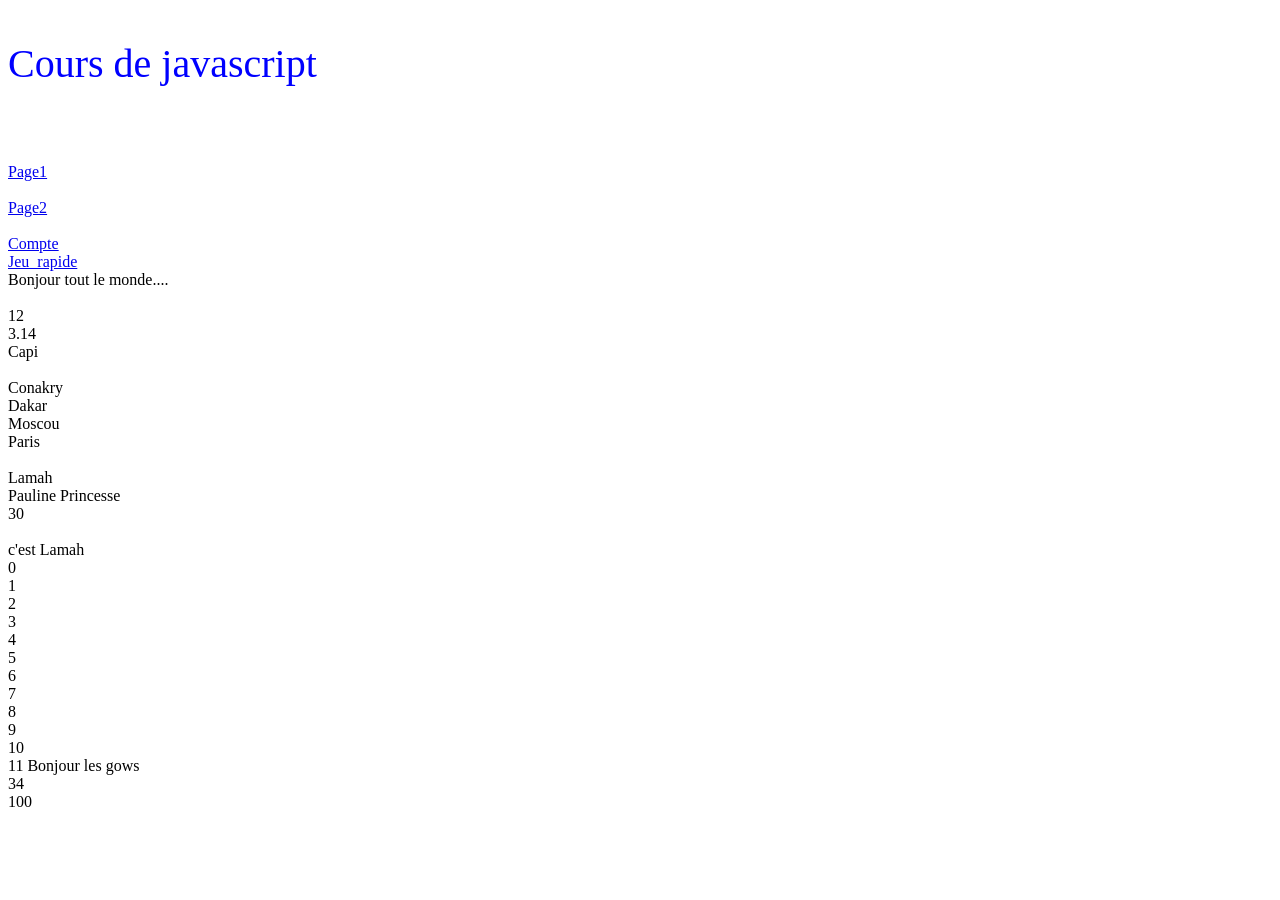
<file: index.html>
<!DOCTYPE html>
<html lang="en">
<head>
    <meta charset="UTF-8">
    <meta name="viewport" content="width=device-width, initial-scale=1.0">
    <title>COURS2</title>
    <link rel="stylesheet" href="../css/style1.css">
    <link rel="stylesheet" href="../css/style2.css">
</head>
<body>
    <p>Cours de javascript </p><br><br>


    <a href="html/Page1.html">Page1</a><br><br>
    <a href="html/Page2.html">Page2</a><br><br>
    <a href="html/Page3.html">Compte</a><br>
    <a href="html/index.html.html">Jeu_rapide</a><br>

    <script src="..//js/Script1.js"></script>
    

    <script src="..//js/Script2.js"></script>

    
</body>
</html>
</file>
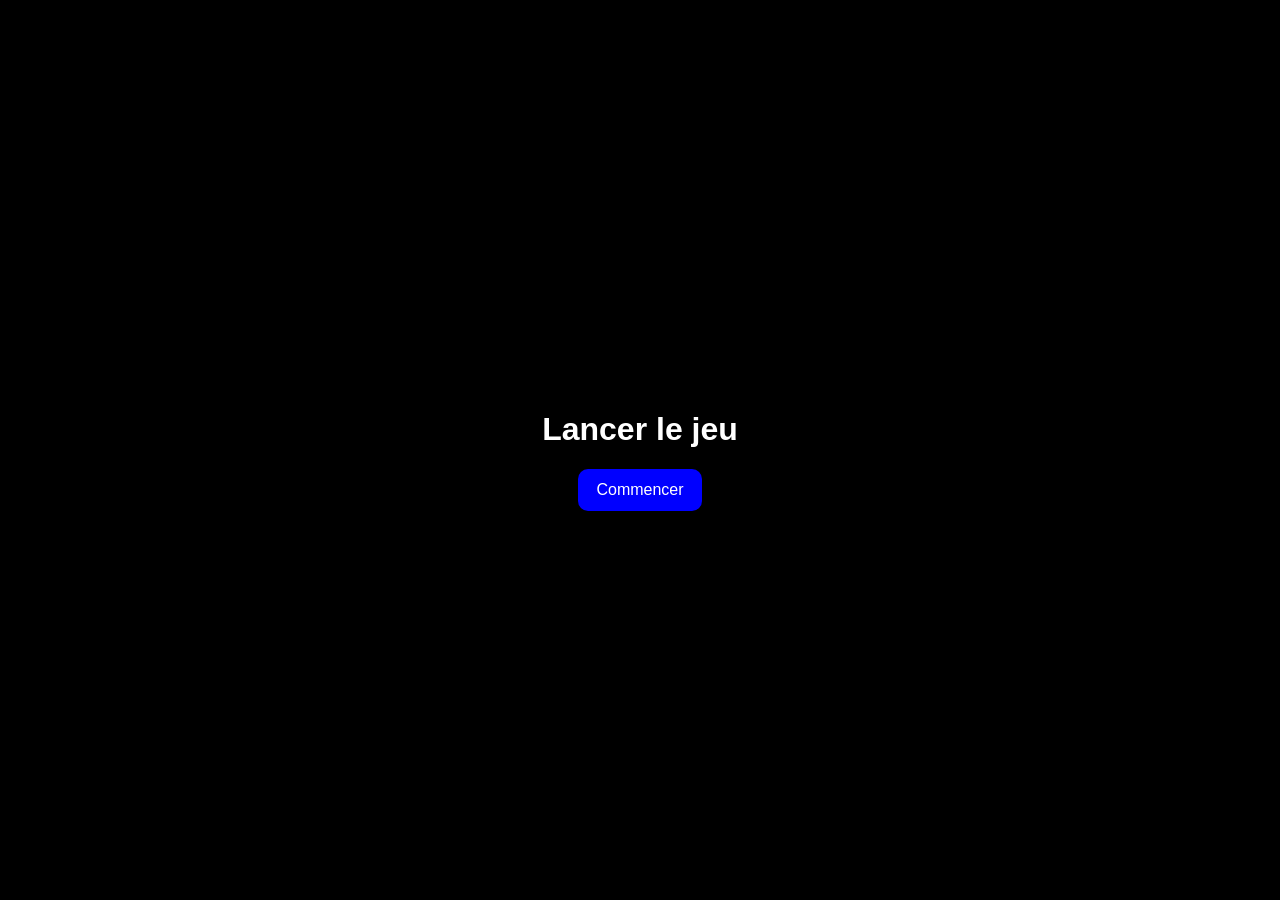
<file: index.html.html>
<!DOCTYPE html>
<html lang="en">
<head>
    <meta charset="UTF-8">
    <meta name="viewport" content="width=device-width, initial-scale=1.0">
    <title>Document</title>
    <link rel="stylesheet" href="../css/jeu_rapidite.css">
</head>
<body>
    <div class="accueil" id="ecranAccueil">
    <h1>Lancer le jeu</h1>
    <button onclick="demarrer()">Commencer</button>
</div>

<div class="zoneJeu" id="ecranJeu">

    <div class="infos">
        Points : <span id="points">0</span> | Temps restant : <span id="temps">60</span>s
    </div>

    <div class="affichageNombre" id="nombreActuel">0</div>

    <div class="clavier" id="clavier"></div>

    <h2 id="messageFin"></h2>

</div>
<script src="../js/jeu_rapidite.js"></script>
</body>
</html>
</file>
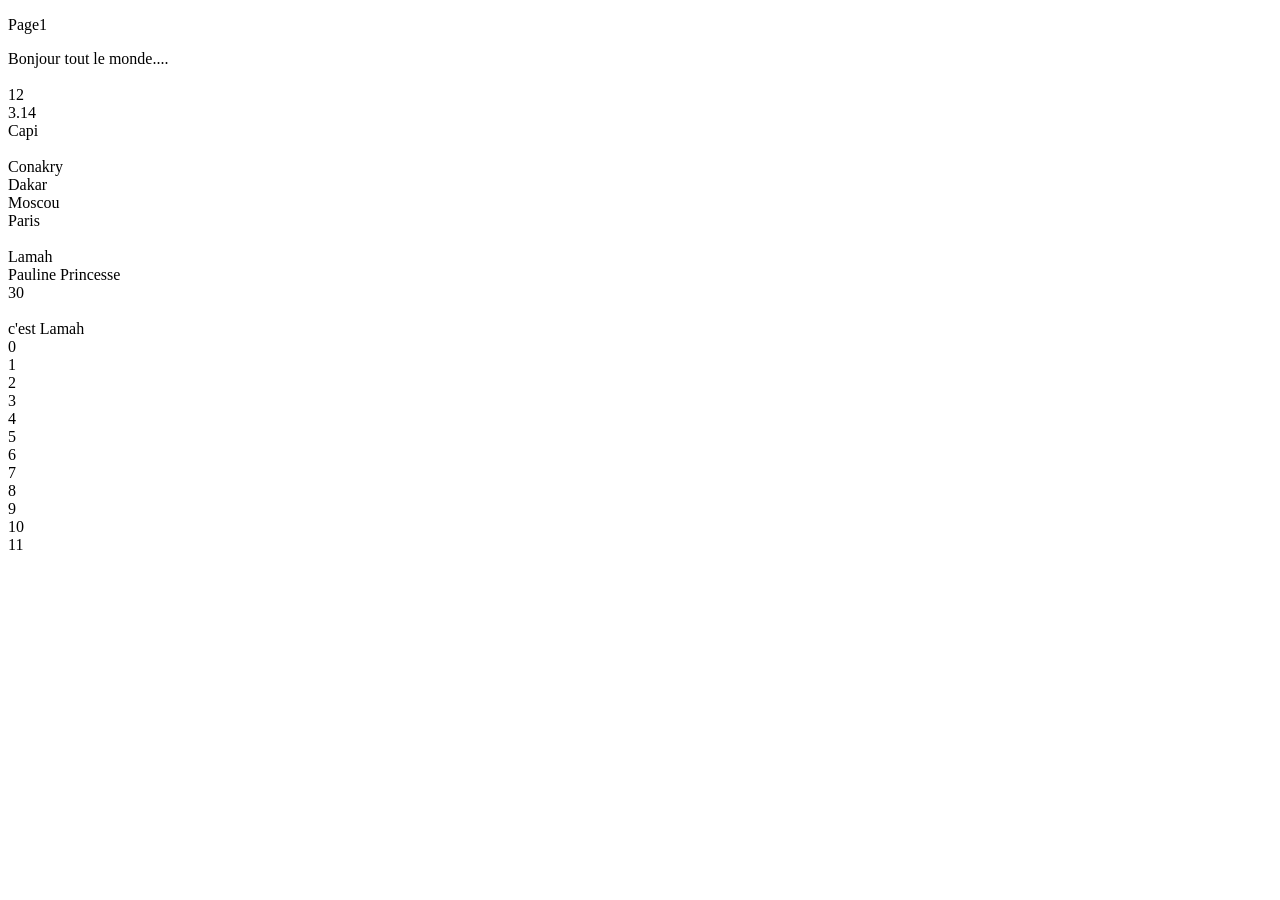
<file: html/Page1.html>
<!DOCTYPE html>
<html lang="en">
<head>
    <meta charset="UTF-8">
    <meta name="viewport" content="width=device-width, initial-scale=1.0">
    <title>Page1</title>
</head>
<body>
    <p>Page1</p>

    
    <script src="..//js/Script1.js"></script>
</body>
</html>
</file>
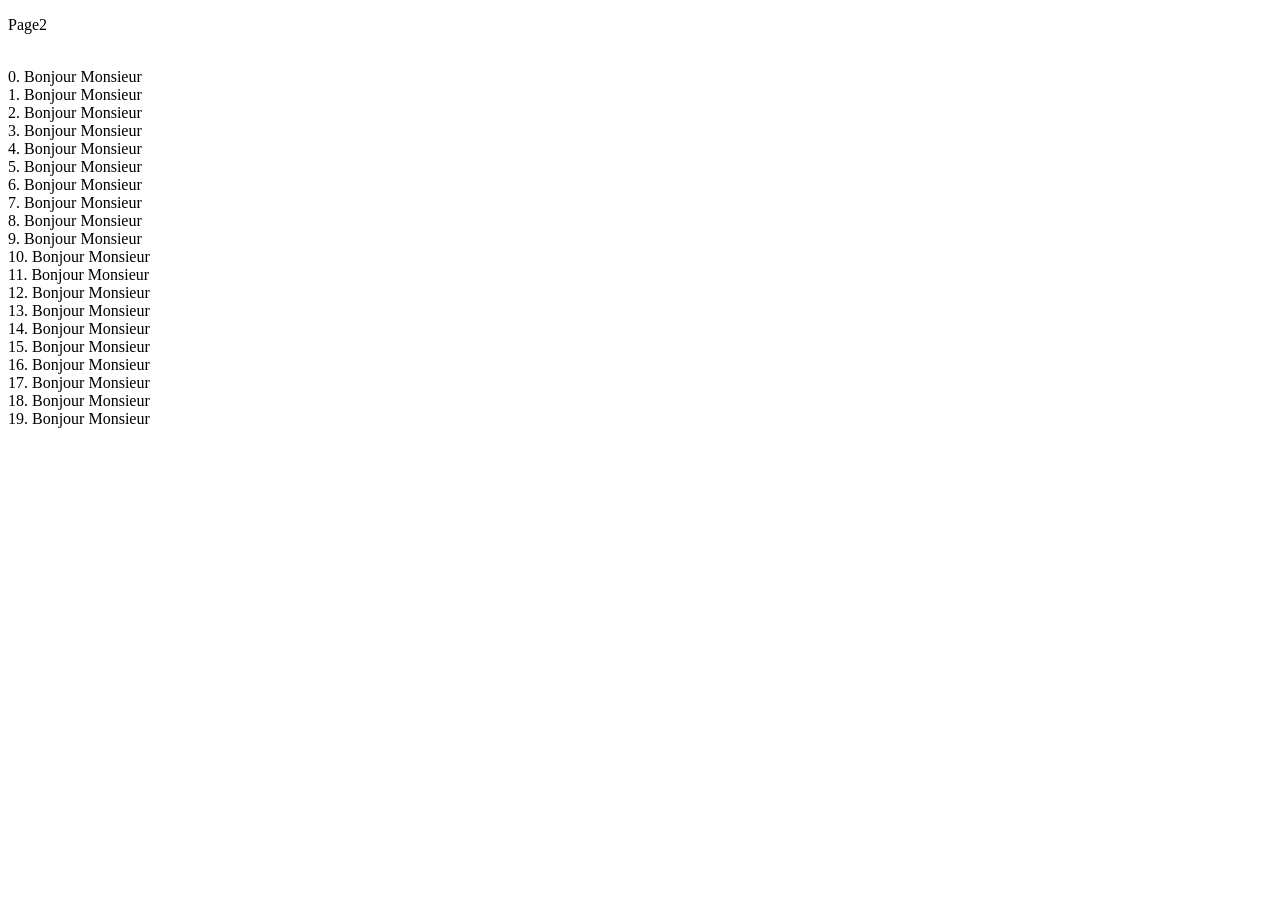
<file: html/Page2.html>
<!DOCTYPE html>
<html lang="en">
<head>
    <meta charset="UTF-8">
    <meta name="viewport" content="width=device-width, initial-scale=1.0">
    <title>Page2</title>
</head>
<body>
    <p>Page2</p>

    
    <script src="..//js/Script3.js"></script>

</body>
</html>
</file>
<file: css/style1.css>
p {
    color: blue;
}
</file>
<file: css/style2.css>
p {
    font-size: 40px;
}
</file>
<file: css/jeu_rapidite.css>
body {
        margin: 0;
        font-family: Verdana, sans-serif;
        background-color: black;
        color: #ffffff;
        display: flex;
        justify-content: center;
        align-items: center;
        height: 100vh;
    }

    .accueil, .zoneJeu {
        text-align: center;
    }

    .zoneJeu {
        display: none;
    }

    button {
        padding: 12px 18px;
        font-size: 16px;
        border-radius: 10px;
        border: none;
        background-color:blue;
        color: white;
        cursor: pointer;
    }

    .affichageNombre {
        font-size: 70px;
        margin: 25px;
        color: blue;
    }

    .clavier {
        display: grid;
        grid-template-columns: repeat(5, 55px);
        gap: 8px;
        justify-content: center;
        margin-top: 15px;
    }

    .clavier button {
        background-color: #1f2937;
    }

    .infos {
        font-size: 18px;
        margin-bottom: 10px;
    }
</file>
